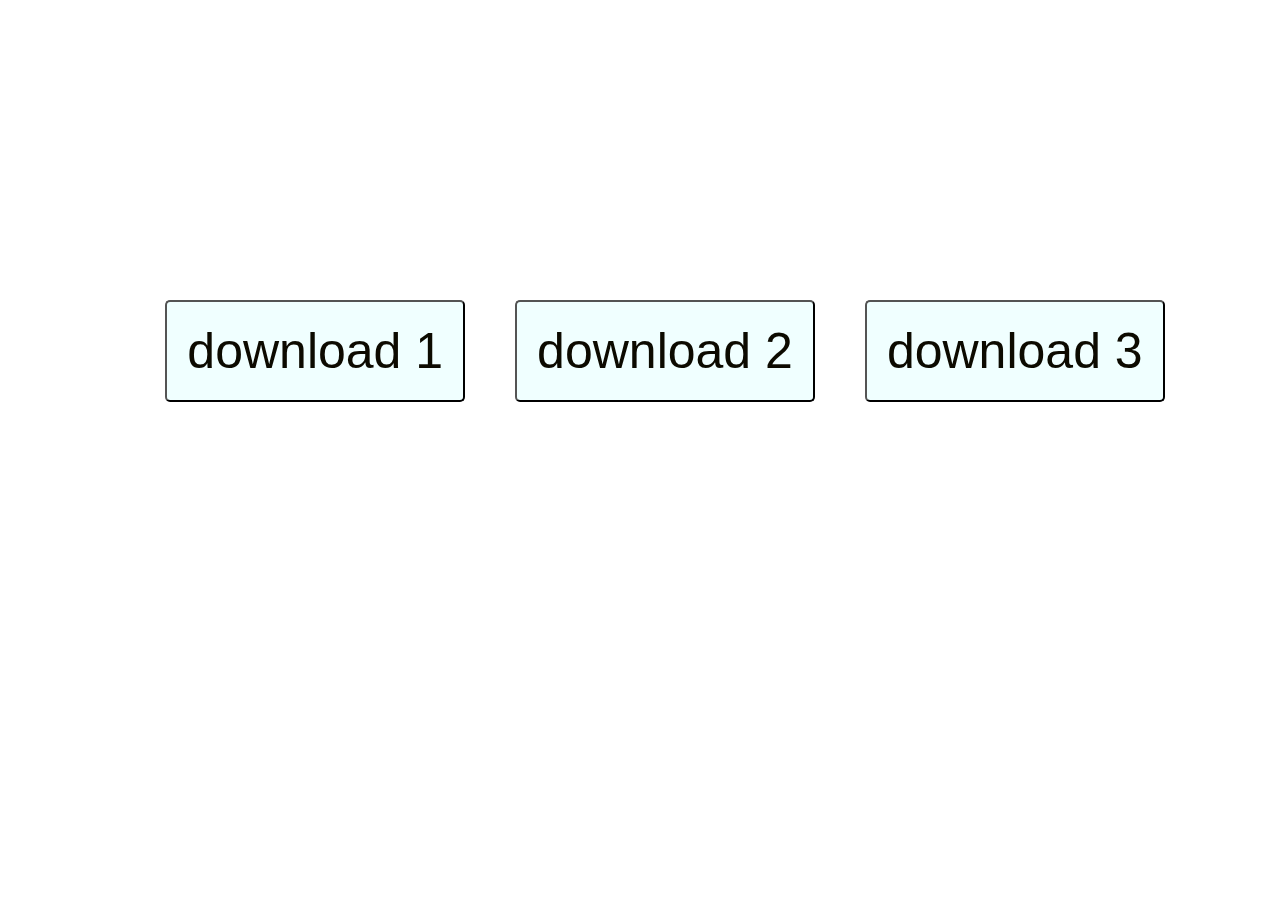
<file: iglaki.html>
<!DOCTYPE html>
<html lang="en">
  <head>
    <meta charset="UTF-8" />
    <meta http-equiv="X-UA-Compatible" content="IE=edge" />
    <meta name="viewport" content="width=device-width, initial-scale=1.0" />
    <title>Document</title>
  </head>
  <body>
    <style>
      body {
        display: flex;
        justify-content: center;
        margin-top: 300px;
      }

      button {
        background-color: azure;
        color: rgb(12, 10, 0);
        margin-left: 50px;
        font-size: 50px;
        padding: 20px;
        border-radius: 5px;
      }
    </style>
    <a href="zjarany iglalk.jpg" download="3"><button>download 1</button></a>
    <a href="zjarany 2.jpg" download="2"><button>download 2</button></a>
    <a href="zjarany 3.jpg" download="1"><button>download 3</button></a>
  </body>
</html>
</file>
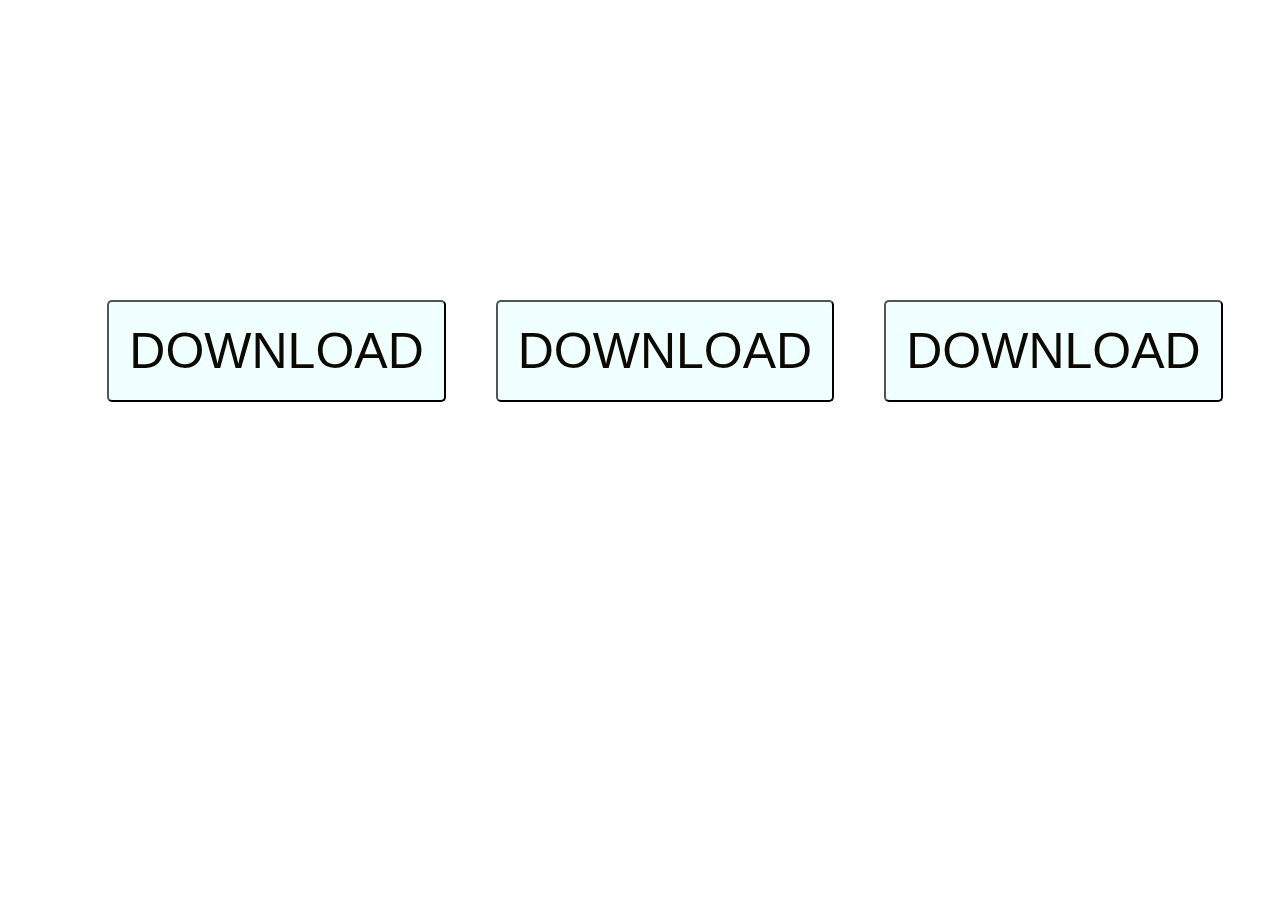
<file: jendziu.html>
<!DOCTYPE html>
<html lang="en">
  <head>
    <meta charset="UTF-8" />
    <meta http-equiv="X-UA-Compatible" content="IE=edge" />
    <meta name="viewport" content="width=device-width, initial-scale=1.0" />
    <title>Document</title>
  </head>
  <body>
    <style>
      body {
        display: flex;
        justify-content: center;
        margin-top: 300px;
      }

      button {
        background-color: azure;
        color: rgb(12, 10, 0);
        margin-left: 50px;
        font-size: 50px;
        padding: 20px;
        border-radius: 5px;
      }
    </style>
    <a href="jendziu.webp" download><button>DOWNLOAD</button></a>
    <a href="jendziu2.webp" download><button>DOWNLOAD</button></a>
    <a href="jendziu3.webp" download><button>DOWNLOAD</button></a>
  </body>
</html>
</file>
